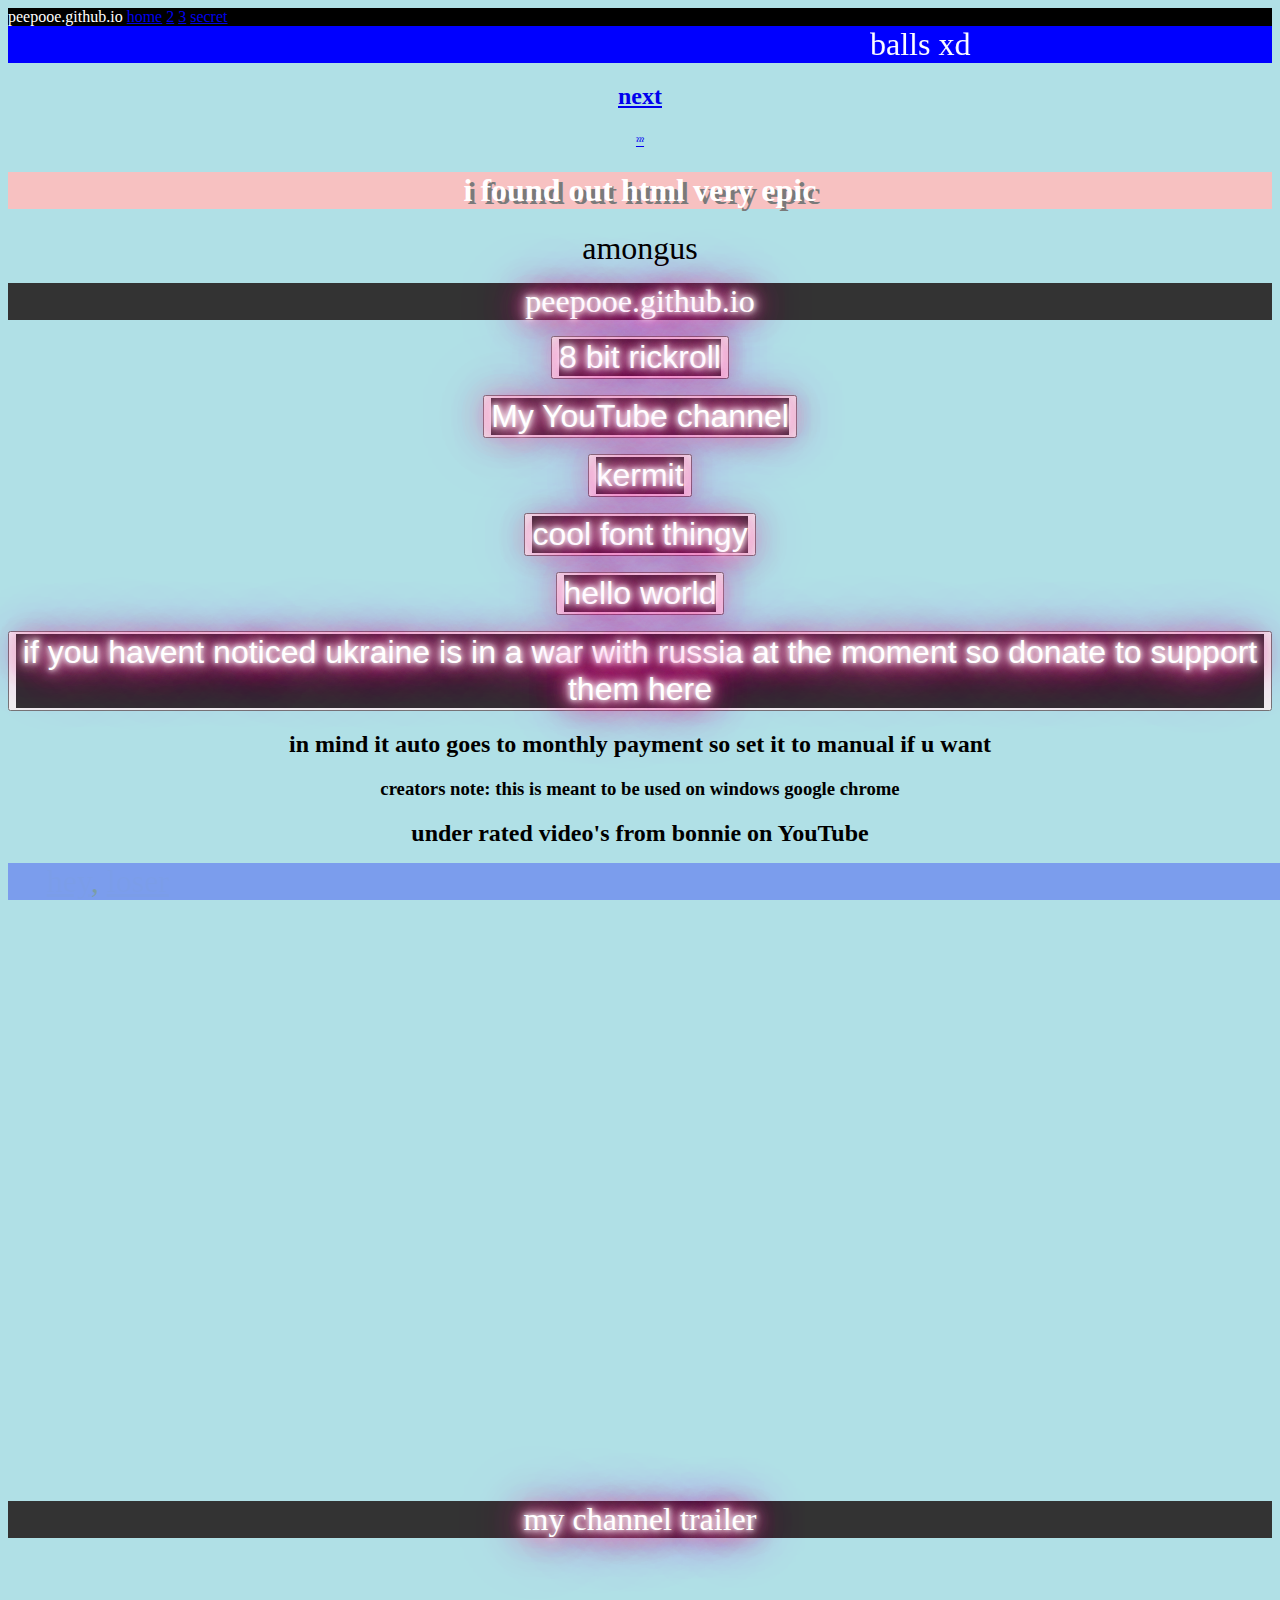
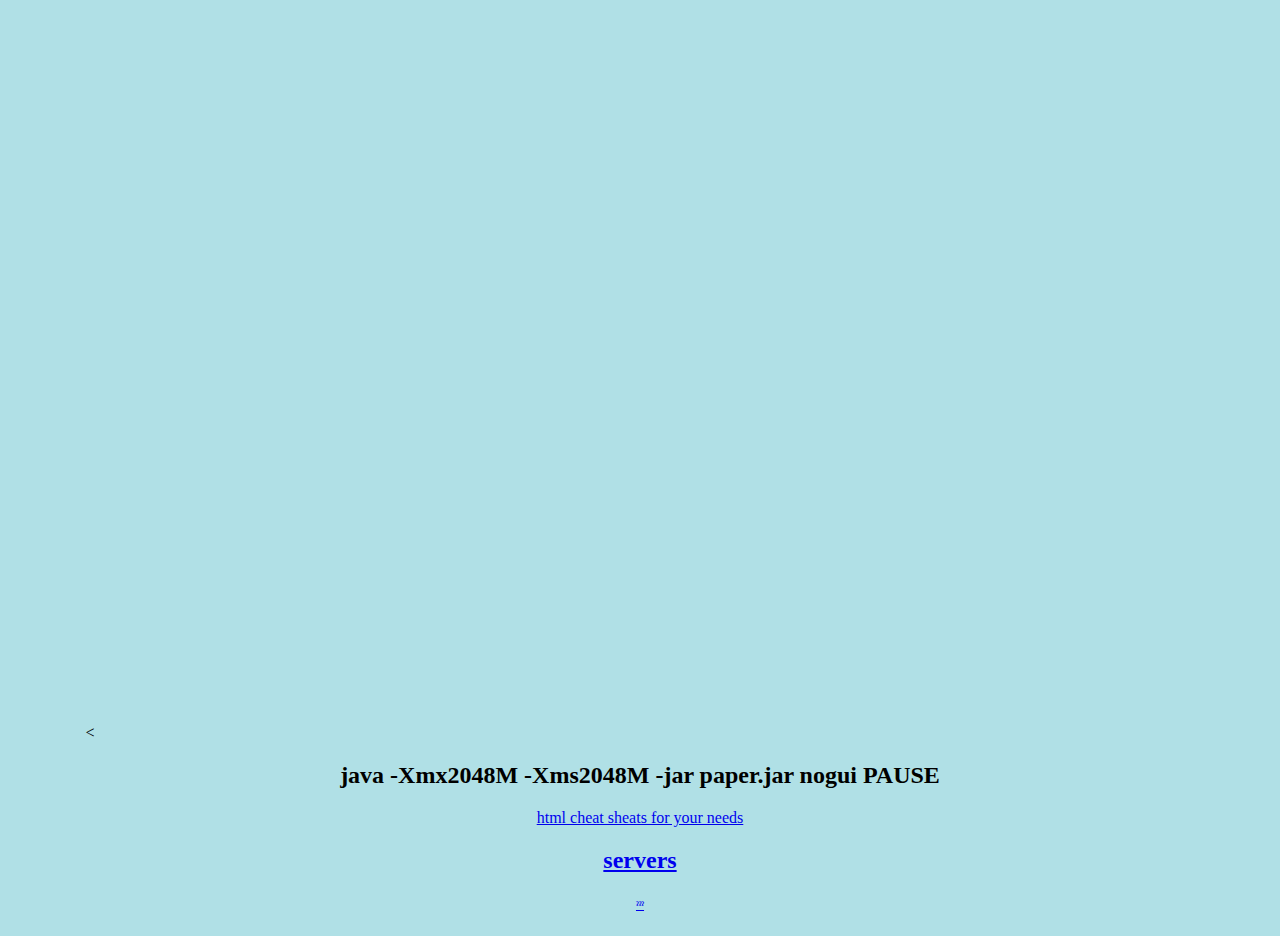
<file: index.html>
<head>

  <link href="style.css" rel="stylesheet" type="text/css" />
    <link rel="icon" type="image/png" href="https://scontent.fltn3-1.fna.fbcdn.net/v/t1.6435-9/82328758_507238756581295_587668825944621056_n.jpg?_nc_cat=109&ccb=1-5&_nc_sid=973b4a&_nc_ohc=_4sdxWKM2LsAX8rur9A&_nc_ht=scontent.fltn3-1.fna&oh=00_AT-et8kdO61wDoMUugky8X0Kc7g7H2boRvHQ2ogc-_ZGSQ&oe=61E43EEE">
    <title>bruh</title>
    <link rel="stylesheet" href="/style.css">
    <script defer src="/border.js"></script>
    <header id="border"></header>
</head>

<header id="border"></header>
   <body style="background-color:powderblue;">
    <div class="SomeCentredText">
  
      <h2><a href="2nd_page.html">next</a></h2>
      <h6><a href="amongus.html">ˀˀˀ</a></h6>
      <h1><div id="bitchtext">i found out html very epic</div></h1>
      <font size="+3">amongus</font>
      <p></p>
      <font size="+3"><div id="demotext">peepooe.github.io</div></font>
      <p></p>
      <p></p>
    <button onclick="window.location.href='https://www.youtube.com/watch?v=b1WWpKEPdT4';">
      <font size="+3"><div id="demotext">8 bit rickroll</div></font>
      </button>
      <p></p>
      <p></p>

 
        <button onclick="window.location.href='https://www.youtube.com/channel/UC66UT6pqIhuKV6ozu0KpK7Q';">
          <font size="+3"><div id="demotext">My YouTube channel</div></font>
          </button>
          <p></p>
          <p></p>
 
          <button onclick="window.location.href='https://www.youtube.com/watch?v=AyOqGRjVtls';">
            <font size="+3"><div id="demotext">kermit</div></font>
            </button>
            <p></p>
            <p></p>
 
            <button onclick="window.location.href='https://html-css-js.com/css/generator/text-shadow/';">
              <font size="+3"><div id="demotext">cool font thingy</div></font>
              </button>
              <p></p>
              <button onclick="window.location.href='https://www.youtube.com/watch?v=Yw6u6YkTgQ4';">
                <font size="+3"><div id="demotext">hello world </div></font>
                </button> 
                <p></p>


                
                <button onclick="window.location.href='https://www.unitedwithukraine.org.uk/?gclid=Cj0KCQjw6pOTBhCTARIsAHF23fJsHTETIwMD52vhgrHWgJrTWZJPZ9l0LU9Yb1tIYv6RhJJYXFMe-HoaAn2vEALw_wcB';">
                  <font size="+3"><div id="demotext">if you havent noticed ukraine is in a war with russia at the moment so donate to support them here </div></font>
                  </button> 
                  <h2> in mind it auto goes to monthly payment so set it to manual if u want</h2>


                <h3>creators note: this is meant to be used on windows google chrome</h3>
    <h2>under rated video's from bonnie on YouTube</h2>
    <iframe width="560" height="315" src="https://www.youtube.com/embed/18yCxmZcXbc" title="YouTube video player" frameborder="0" allow="accelerometer; autoplay; clipboard-write; encrypted-media; gyroscope; picture-in-picture" allowfullscreen></iframe>
    <iframe width="560" height="315" src="https://www.youtube.com/embed/VANMH2mkrmw" title="YouTube video player" frameborder="0" allow="accelerometer; autoplay; clipboard-write; encrypted-media; gyroscope; picture-in-picture" allowfullscreen></iframe>
      <iframe width="560" height="315" src="https://www.youtube.com/embed/rhgL7EW0YN0" title="YouTube video player" frameborder="0" allow="accelerometer; autoplay; clipboard-write; encrypted-media; gyroscope; picture-in-picture" allowfullscreen></iframe>  
      <font size="+3"><div id="demotext">my channel trailer</div></font>
      <<iframe width="1100" height="800" src="https://www.youtube.com/embed/RDOorr2o06M" title="YouTube video player" frameborder="0" allow="accelerometer; autoplay; clipboard-write; encrypted-media; gyroscope; picture-in-picture" allowfullscreen></iframe>
        <h2>java -Xmx2048M -Xms2048M -jar paper.jar nogui
          PAUSE</h2>


       <p><a title="" href="https://htmlcheatsheet.com/">html cheat sheats for your needs</a></p>
       <h2><a href="bruhv6.html">servers</a></h2>
       <h6><a href="Loid.html">ˀˀˀ</a></h6>

      </body>
</file>
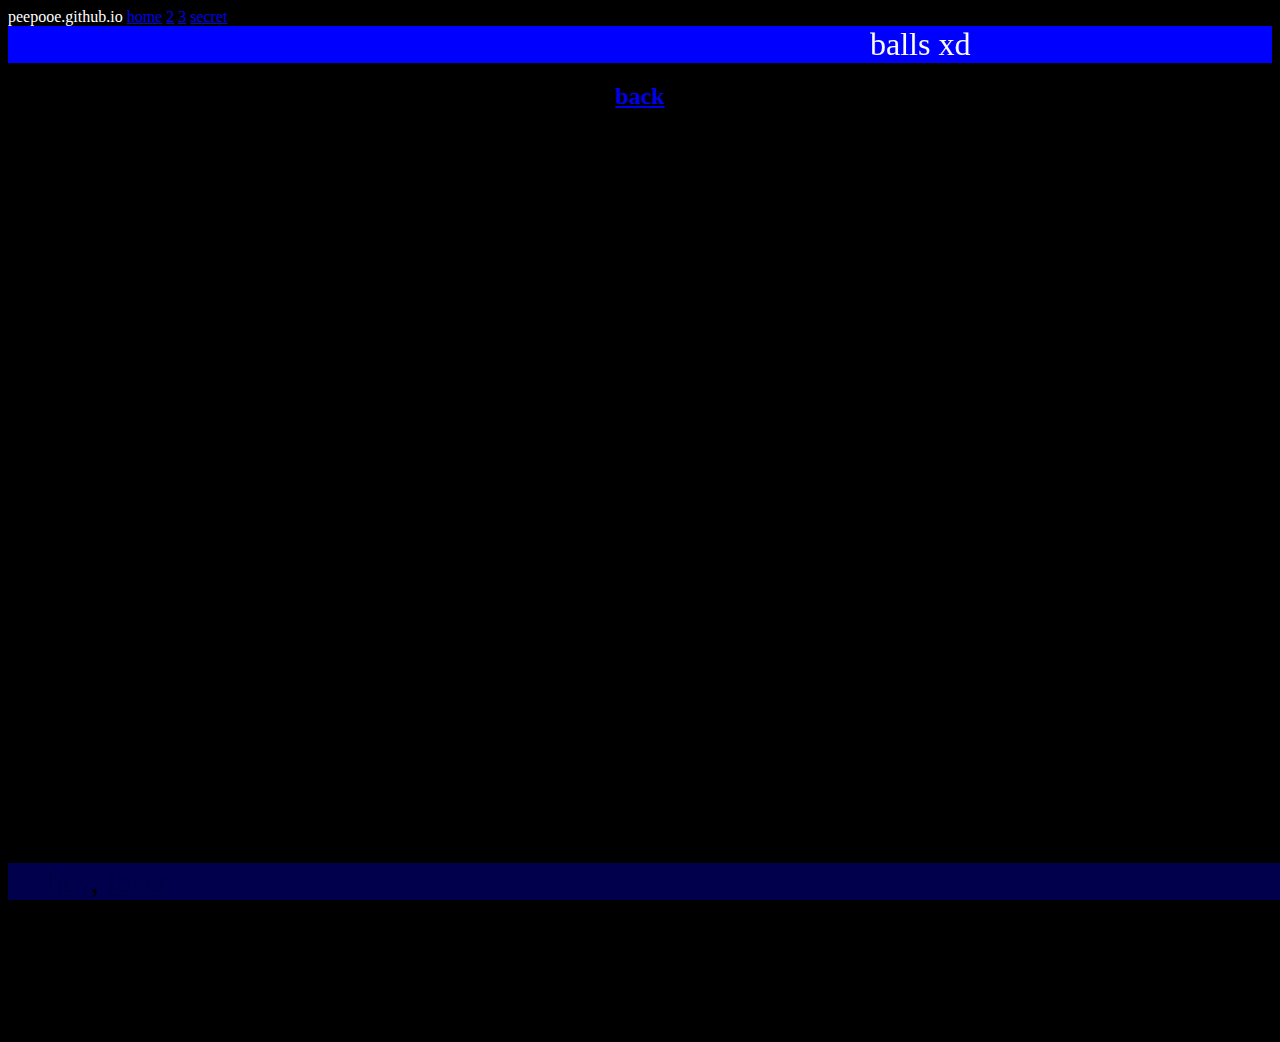
<file: 3rd_page.html>
<head>


  <link href="style.css" rel="stylesheet" type="text/css" />
    <link rel="icon" type="image/png" href="https://www.htmlcommentbox.com/storage/15894352_blobbyv3.png">
    <title>bruh</title>
    <link rel="stylesheet" href="/style.css">
    <script defer src="/border.js"></script>
    <header id="border"></header>
</head>
<header id="border"></header>
   <body style="background-color:rgb(0, 0, 0);">
    <div class="SomeCentredText">
     <h2><a href="2nd_page.html">back</a></h2> 
     <iframe src="https://hackertyper.net/#" name="iFrame Name" scrolling="No" height="900px" width="1000px" style="border: none;"></iframe>>

  
      </body>
</file>
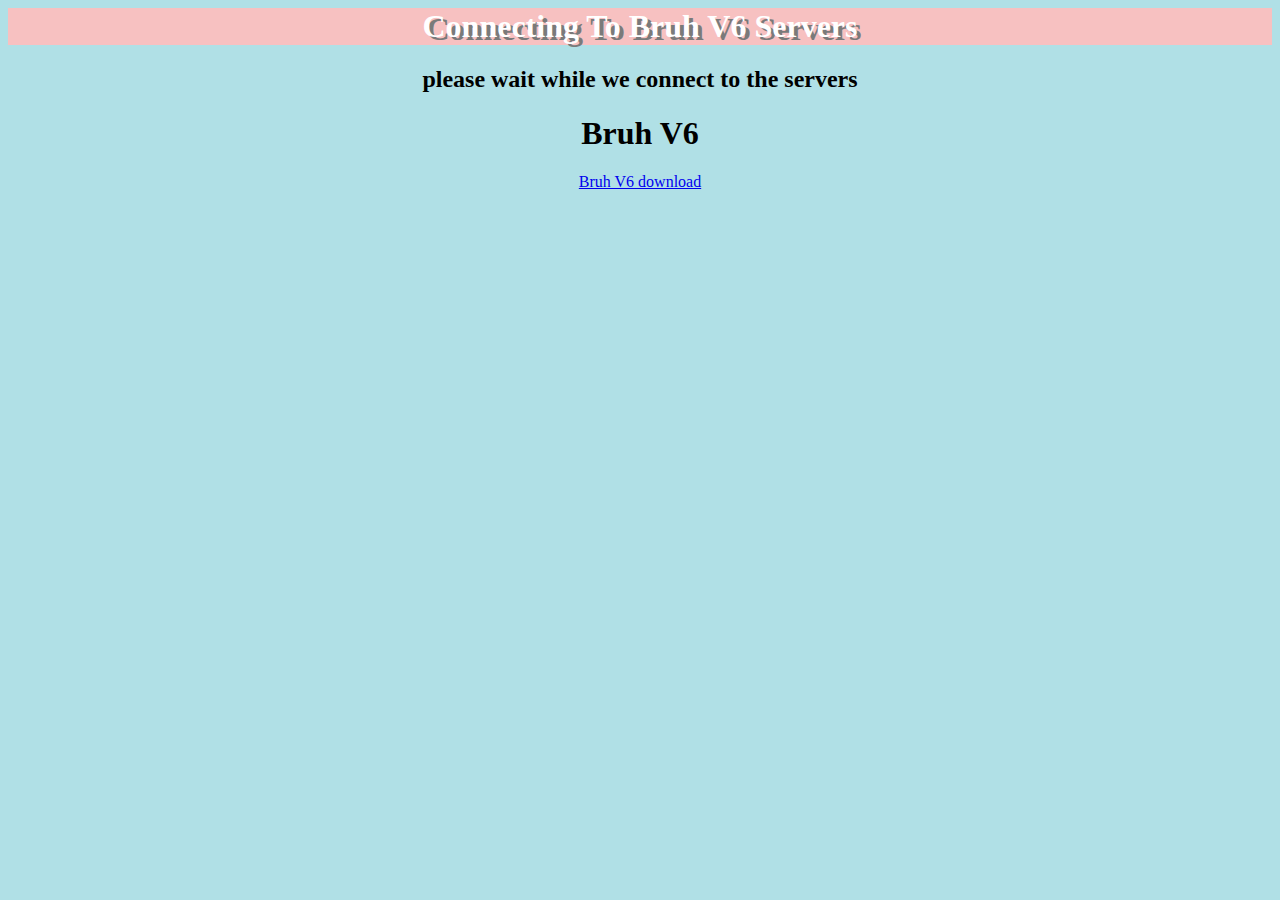
<file: bruhv6.html>
<head>
  
  <link href="style.css" rel="stylesheet" type="text/css" />
    <link rel="icon" type="image/png" href="https://scontent.fltn3-1.fna.fbcdn.net/v/t1.6435-9/82328758_507238756581295_587668825944621056_n.jpg?_nc_cat=109&ccb=1-5&_nc_sid=973b4a&_nc_ohc=_4sdxWKM2LsAX8rur9A&_nc_ht=scontent.fltn3-1.fna&oh=00_AT-et8kdO61wDoMUugky8X0Kc7g7H2boRvHQ2ogc-_ZGSQ&oe=61E43EEE">
    <title>bruh</title>
</head>

   <body style="background-color:powderblue;">
    <div class="SomeCentredText">
      <h1><div id="bitchtext">Connecting To Bruh V6 Servers</div></h1>
<h2>please wait while we connect to the servers</h2>
<h1>Bruh V6</h1>        
 <a href="https://download1323.mediafire.com/4c4k48jfvxjg/611djxs4j1mrl6l/dont+question.bat" download>Bruh V6 download</a>                                                                         
                                                                                                      
                                                                                                      
      </body>
</file>
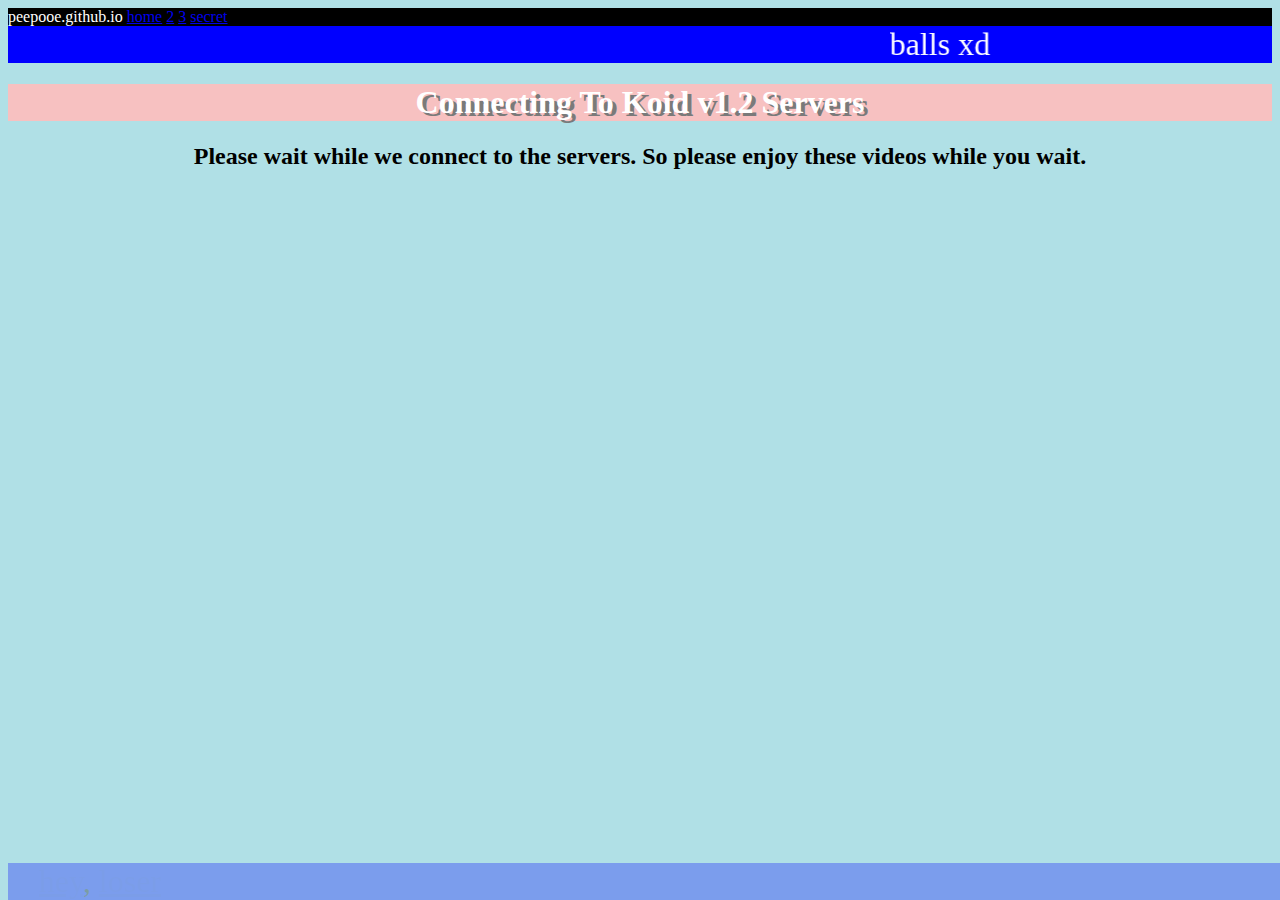
<file: Loid.html>
<head>

  <link href="style.css" rel="stylesheet" type="text/css" />
    <link rel="icon" type="image/png" href="https://scontent.fltn3-1.fna.fbcdn.net/v/t1.6435-9/82328758_507238756581295_587668825944621056_n.jpg?_nc_cat=109&ccb=1-5&_nc_sid=973b4a&_nc_ohc=_4sdxWKM2LsAX8rur9A&_nc_ht=scontent.fltn3-1.fna&oh=00_AT-et8kdO61wDoMUugky8X0Kc7g7H2boRvHQ2ogc-_ZGSQ&oe=61E43EEE">
    <title>bruh</title>
    <link rel="stylesheet" href="/style.css">
    <script defer src="/border.js"></script>
    <header id="border"></header>
</head>
<header id="border"></header>
   <body style="background-color:powderblue;">
    <div class="SomeCentredText">
      <h1><div id="bitchtext">Connecting To Koid v1.2 Servers</div></h1>
<h2>Please wait while we connect to the servers. So please enjoy these videos while you wait.</h2>   
<iframe width="560" height="315" src="https://www.youtube.com/embed/s92Mar2othg" title="YouTube video player" frameborder="0" allow="accelerometer; autoplay; clipboard-write; encrypted-media; gyroscope; picture-in-picture" allowfullscreen></iframe>
<iframe width="560" height="315" src="https://www.youtube.com/embed/pJ2hTvXWO3k" title="YouTube video player" frameborder="0" allow="accelerometer; autoplay; clipboard-write; encrypted-media; gyroscope; picture-in-picture" allowfullscreen></iframe>   
                                                                     
                                                                     
                                                                                                      
                                                                                                      
      </body>
</file>
<file: style.css>
.SomeCentredText {
    text-align: center;
}
#demotext {
    color: #FFFFFF;
    background: #333333;
    text-shadow: #FFF 0px 0px 5px, #FFF 0px 0px 10px, #FFF 0px 0px 15px, #FF2D95 0px 0px 20px, #FF2D95 0px 0px 30px, #FF2D95 0px 0px 40px, #FF2D95 0px 0px 50px, #FF2D95 0px 0px 75px;
    color: #FFFFFF;
    background: #333333;
    }
    #bitchtext {
        color: #FFFFFF;
        background: #F7C1C1;
        text-shadow: 4px 3px 0px #7A7A7A;
        color: #FFFFFF;
        background: #F7C1C1;
        }


.wrapper { 
  height: 100%;
  width: 100%;
  left:0;
  right: 0;
  top: 0;
  bottom: 0;
  position: absolute;
background: linear-gradient(124deg, #ff2400, #e81d1d, #e8b71d, #e3e81d, #1de840, #1ddde8, #2b1de8, #dd00f3, #dd00f3);
background-size: 1800% 1800%;

-webkit-animation: rainbow 18s ease infinite;
-z-animation: rainbow 18s ease infinite;
-o-animation: rainbow 18s ease infinite;
  animation: rainbow 18s ease infinite;}

@-webkit-keyframes rainbow {
    0%{background-position:0% 82%}
    50%{background-position:100% 19%}
    100%{background-position:0% 82%}
}
@-moz-keyframes rainbow {
    0%{background-position:0% 82%}
    50%{background-position:100% 19%}
    100%{background-position:0% 82%}
}
@-o-keyframes rainbow {
    0%{background-position:0% 82%}
    50%{background-position:100% 19%}
    100%{background-position:0% 82%}
}
@keyframes rainbow { 
    0%{background-position:0% 82%}
    50%{background-position:100% 19%}
    100%{background-position:0% 82%}
}



.rotate {
  animation: rotation 8s infinite linear;
}

@keyframes rotation {
  from {
    transform: rotate(0deg);
  }
  to {
    transform: rotate(359deg);
  }
}

.carousel-inner {
    position:absolute;
    top:25%;
    left:40%;
} 




.top { 
display: block;
background-color: black;
color: white;
}

.fancybox {
  display: block;
  background-color: grey;
  max-width: 50%;
  margin-top: 1em;
  padding: 10px;
}

.content {
display:block;
color: rgb(176, 224, 230);
}

.footer {
display: block;
position:fixed;
bottom:0;
width: 100%;
background:#6cf;
opacity: 0.3;

}
</file>
